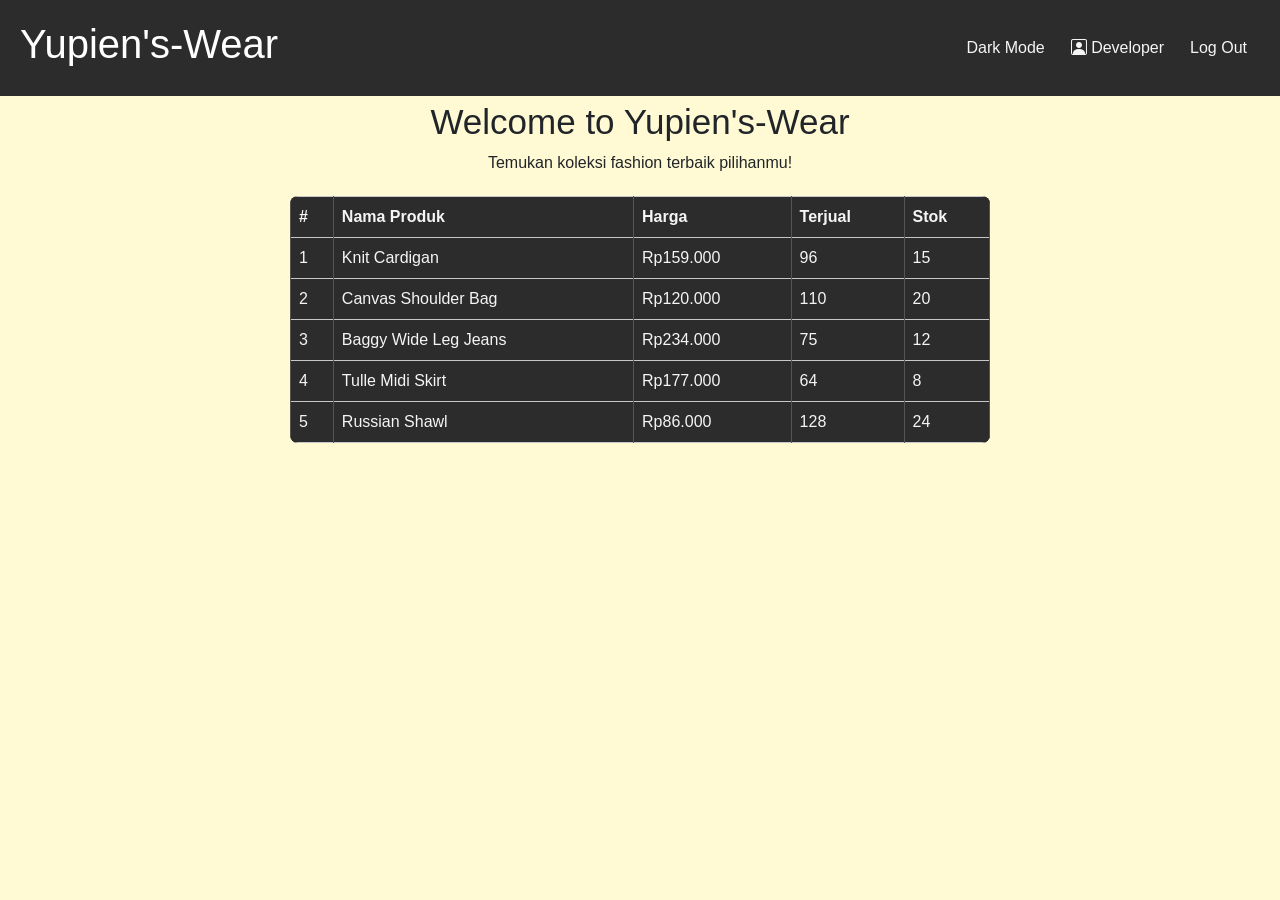
<file: home.html>
<!DOCTYPE html>
<html lang="en">
<head>
    <meta charset="UTF-8">
    <meta name="viewport" content="width=device-width, initial-scale=1.0">
    <title>Home-Yupien's-Wear</title>
    <link href="https://cdn.jsdelivr.net/npm/bootstrap@5.3.8/dist/css/bootstrap.min.css" rel="stylesheet"
        integrity="sha384-sRIl4kxILFvY47J16cr9ZwB07vP4J8+LH7qKQnuqkuIAvNWLzeN8tE5YBujZqJLB" crossorigin="anonymous">
    <link rel="stylesheet" href="home.css">
    <link rel="stylesheet" href="https://cdn.jsdelivr.net/npm/bootstrap-icons@1.13.1/font/bootstrap-icons.min.css">
</head>

<body>
    <nav class="navbar navbar-expand-lg bg-body-tertiary">
        <div class="container-fluid">
           <h1>Yupien's-Wear</h1>
            <button class="navbar-toggler" type="button" data-bs-toggle="collapse"
                data-bs-target="#navbarSupportedContent" aria-controls="navbarSupportedContent" aria-expanded="false"
                aria-label="Toggle navigation">
                <span class="navbar-toggler-icon"></span>
            </button>
            <div class="collapse navbar-collapse" id="navbarSupportedContent">
                <ul class="navbar-nav ms-auto mb-2 mb-lg-0">
                    <li class="nav-item">
                        <button type="button" class="btn" id="click-toggle">Dark Mode</button>
                    </li>
                    <li class="nav-item">
                        <a class="btn" href="profile.html">
                            <i class="bi bi-person-square"></i>
                            Developer
                        </a>
                    </li>
                    <li class="nav-item">
                        <button type="button" class="btn" id="logout-btn">Log Out</button>
                    </li>
                </ul>
            </div>
        </div>
    </nav>

    <header>
        <div class="text">
            <h1>Welcome to Yupien's-Wear</h1>
            <p>Temukan koleksi fashion terbaik pilihanmu!</p>
        </div>
    </header>

    <main>
        <table class="table table-light table-bordered table-hover table-light-custom table-dark-custom">
            <thead>
                <tr>
                    <th>#</th>
                    <th>Nama Produk</th>
                    <th>Harga</th>
                    <th>Terjual</th>
                    <th>Stok</th>
                </tr>
            </thead>
            <tbody>
                <tr>
                    <td>1</td>
                    <td>Knit Cardigan</td>
                    <td>Rp159.000</td>
                    <td>96</td>
                    <td>15</td>
                </tr>
                <tr>
                    <td>2</td>
                    <td>Canvas Shoulder Bag</td>
                    <td>Rp120.000</td>
                    <td>110</td>
                    <td>20</td>
                </tr>
                <tr>
                    <td>3</td>
                    <td>Baggy Wide Leg Jeans</td>
                    <td>Rp234.000</td>
                    <td>75</td>
                    <td>12</td>
                </tr>
                <tr>
                    <td>4</td>
                    <td>Tulle Midi Skirt</td>
                    <td>Rp177.000</td>
                    <td>64</td>
                    <td>8</td>
                </tr>
                <tr>
                    <td>5</td>
                    <td>Russian Shawl</td>
                    <td>Rp86.000</td>
                    <td>128</td>
                    <td>24</td>
                </tr>
            </tbody>
        </table>
    </main>

    <script src="https://cdn.jsdelivr.net/npm/bootstrap@5.3.8/dist/js/bootstrap.bundle.min.js"
        integrity="sha384-FKyoEForCGlyvwx9Hj09JcYn3nv7wiPVlz7YYwJrWVcXK/BmnVDxM+D2scQbITxI"
        crossorigin="anonymous"></script>
    
    <script src="script.js"></script>
</body>

</html>
</file>
<file: home.css>
*{
    margin: 0;
    padding: 0;
    box-sizing: border-box;
}

body{
    background-color: #FFFAD3;
    font-family: Arial, Helvetica, sans-serif;
}

.navbar{
    padding: 0;
}

.container-fluid{
    background-color: #2C2C2C;
    padding: 20px;
    color: white;
}

.nav-item .btn{
    color: whitesmoke;
    text-decoration: none;
}

.text{
    text-align: center;
    padding: 5px;
}

.text h1{
    font-size: 35px;
}

.table{
    max-width: 700px;
    margin: 0 auto;
    border-radius: 8px;
    overflow: hidden;
    border-collapse: collapse;
}

.table-light-custom {
    background-color: #fff8e1;
    color: #222;
}

.table-light-custom th,
.table-light-custom td {
    background-color: #fff8e1;
    color: #222;
    border-color: #ccc;
}

.table-dark-custom{
    background-color: #2c2c2c;
    color: #f5f5f5;
}

.table-dark-custom th,
.table-dark-custom td {
    background-color: #2c2c2c;
    color: #f5f5f5;
    border-color: #555;
}
</file>
